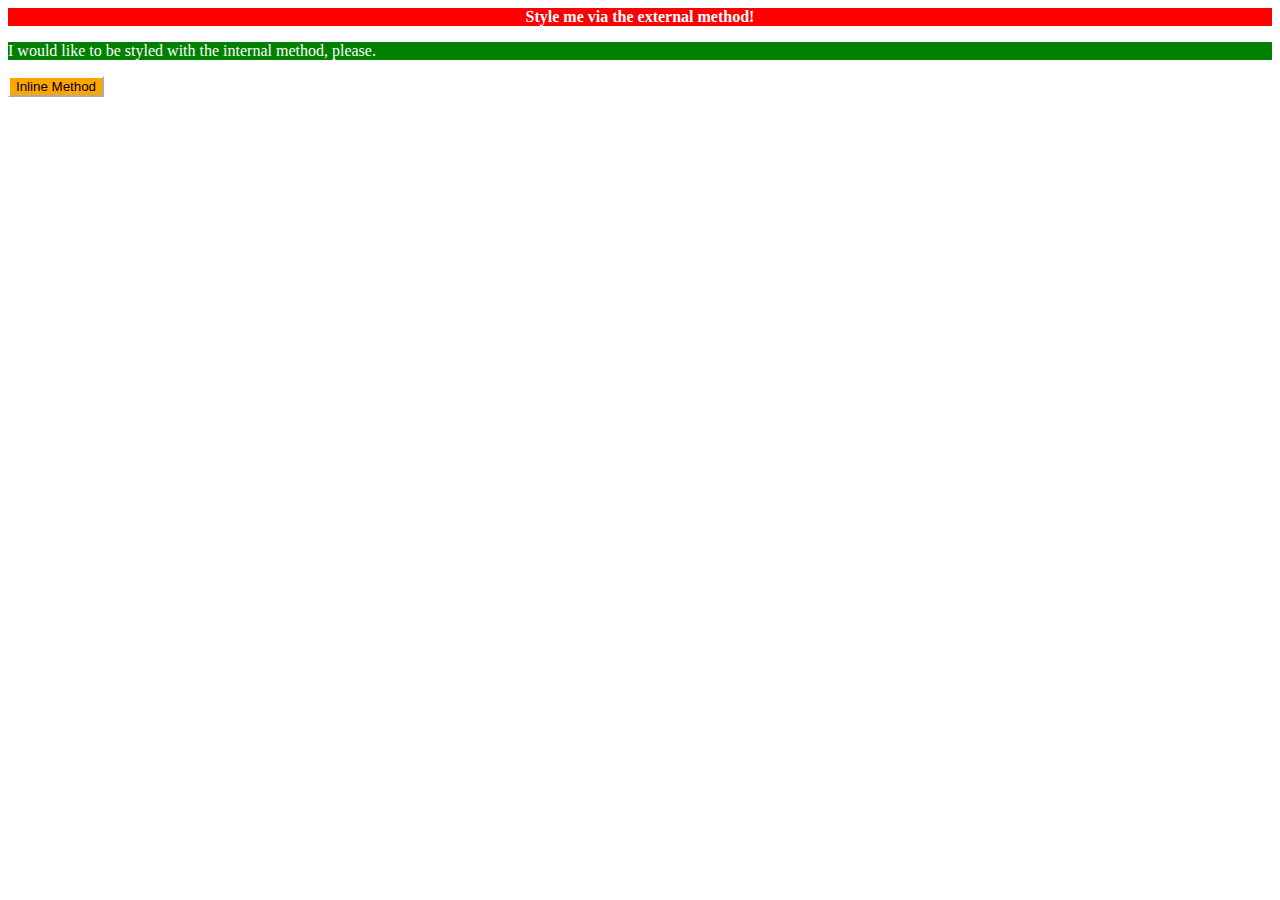
<file: foundations/intro-to-css/01-css-methods/index.html>
<!DOCTYPE html>
<html lang="en">
  <head>
    <meta charset="UTF-8">
    <meta http-equiv="X-UA-Compatible" content="IE=edge">
    <meta name="viewport" content="width=device-width, initial-scale=1.0">
    <title>Methods for Adding CSS</title>
    <link rel="stylesheet" href="style.css">

    <style>
      .internal {
        color: white;
        background-color: green;
      }
    </style>
  </head>
  <body>

    <div class="external">Style me via the external method!</div>
    <p class="internal">I would like to be styled with the internal method, please.</p>
    <button style="background-color:orange; border-color: white;">Inline Method</button>
  </body>
</html>

<!--Thats all folks!-->
</file>
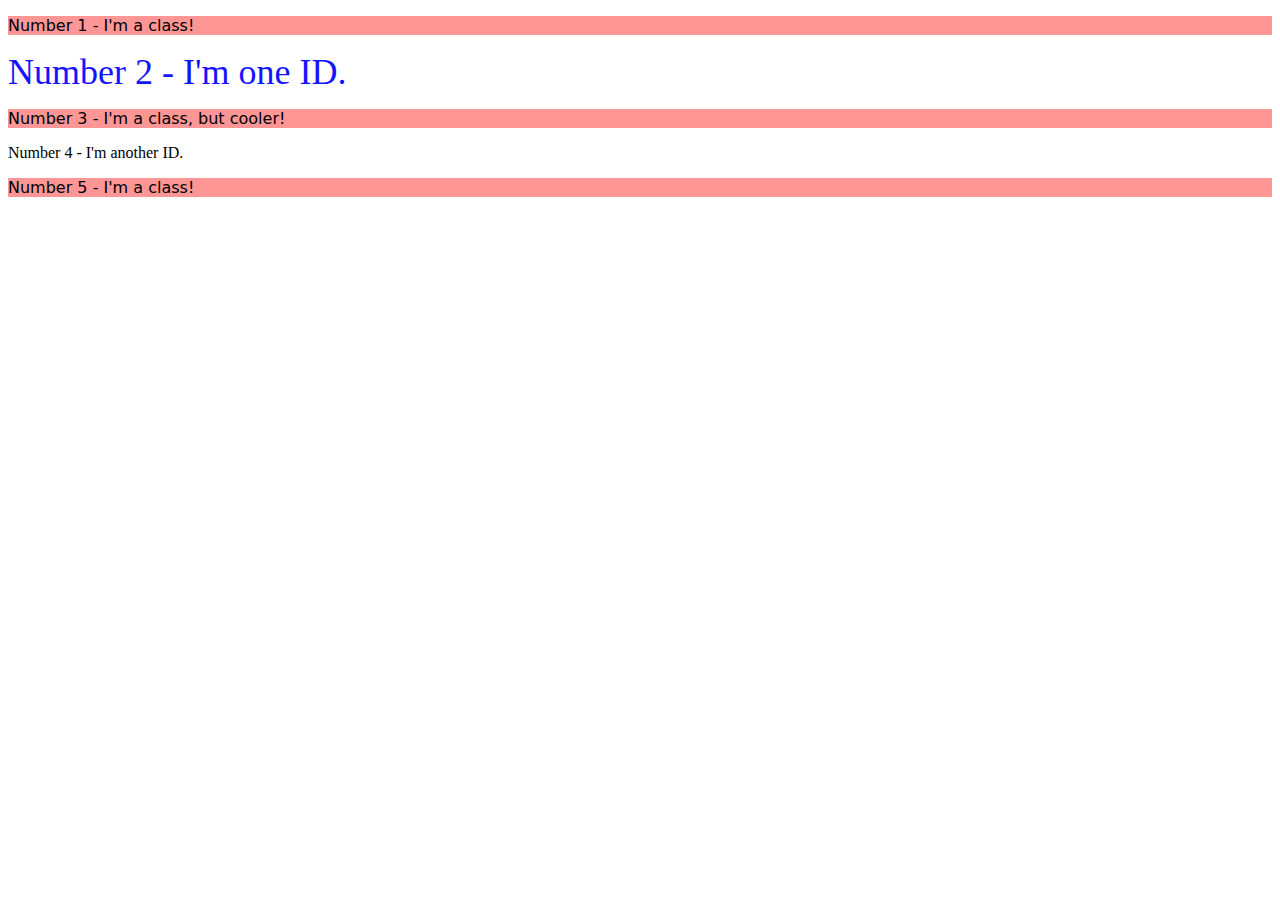
<file: foundations/intro-to-css/02-class-id-selectors/index.html>
<!DOCTYPE html>
<html lang="en">
  <head>
    <meta charset="UTF-8">
    <meta http-equiv="X-UA-Compatible" content="IE=edge">
    <meta name="viewport" content="width=device-width, initial-scale=1.0">
    <title>Class and ID Selectors</title>
    <link rel="stylesheet" href="style.css">
  </head>
  <body>
    <p class="odd">Number 1 - I'm a class!</p>
    <div id="two">Number 2 - I'm one ID.</div>
    <p class="odd">Number 3 - I'm a class, but cooler!</p>
    <div id="four">Number 4 - I'm another ID.</div>
    <p class="odd">Number 5 - I'm a class!</p>
  </body>
</html>
</file>
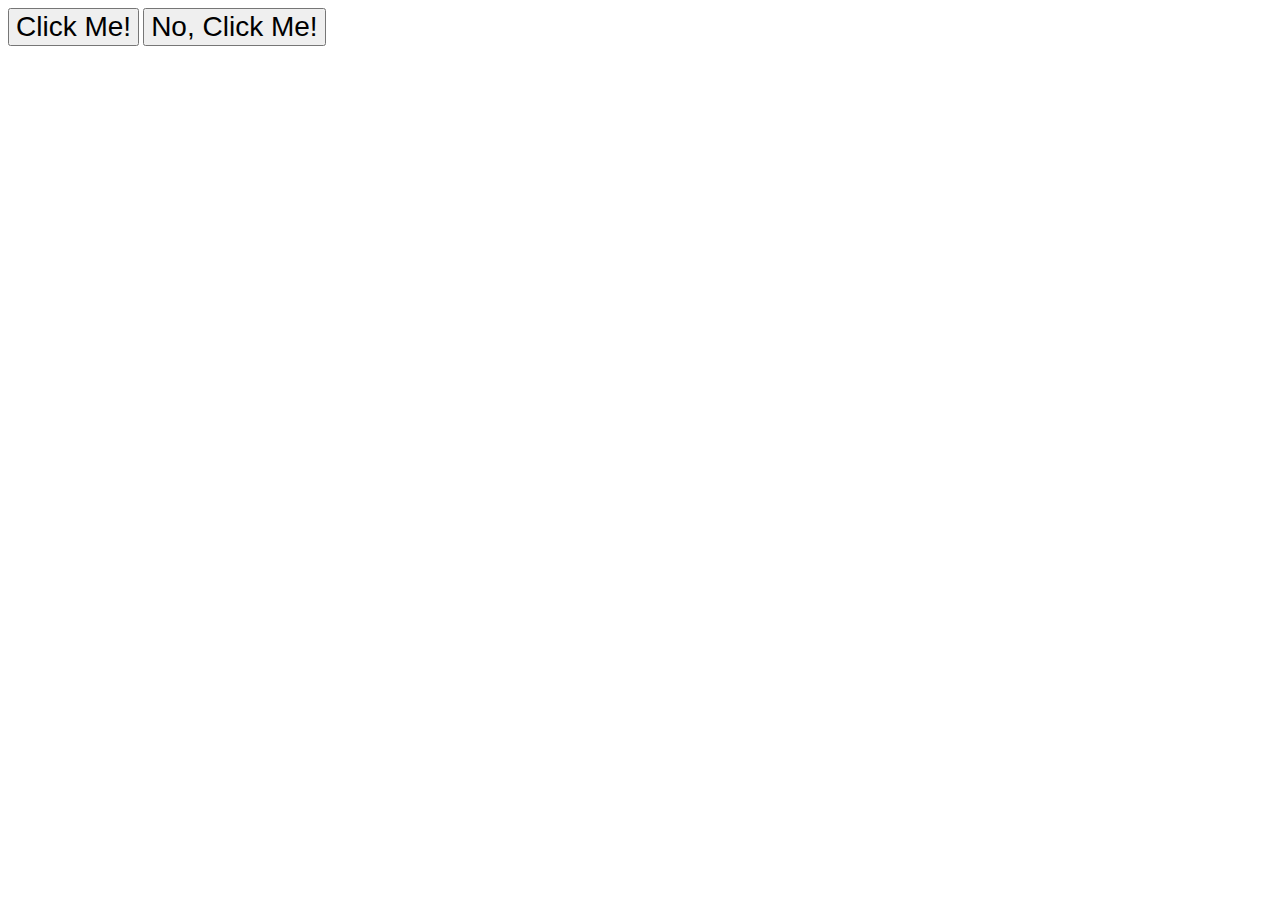
<file: foundations/intro-to-css/03-grouping-selectors/index.html>
<!DOCTYPE html>
<html lang="en">
  <head>
    <meta charset="UTF-8">
    <meta http-equiv="X-UA-Compatible" content="IE=edge">
    <meta name="viewport" content="width=device-width, initial-scale=1.0">
    <title>Grouping Selectors</title>
    <link rel="stylesheet" href="style.css">
  </head>
  <body>
    <button class="first-button">Click Me!</button>
    <button class="second-button">No, Click Me!</button>
  </body>
</html>
</file>
<file: foundations/intro-to-css/01-css-methods/style.css>
.external {
    color: white;
    background-color: red;
    font-weight: bold;
    text-align: center;
}
</file>
<file: foundations/intro-to-css/02-class-id-selectors/style.css>
/* Add CSS Styling */

.odd {
    background-color: rgb(255, 150, 150);
    font-family: 'Verdana', 'DeJavu Sans', 'sans-serif';
}

#two {
    font-size: 36px;
    color: rgb(20,20,256);
}

.odd.size {
    font-size: 24px;
}
</file>
<file: foundations/intro-to-css/03-grouping-selectors/style.css>
.first-button, .second-button {
    font-family: 'Helvetica', 'Times New Roman', 'sans-serif';
    font-size: 28px;
}

.first-button {

}

.second-button {

}
</file>
